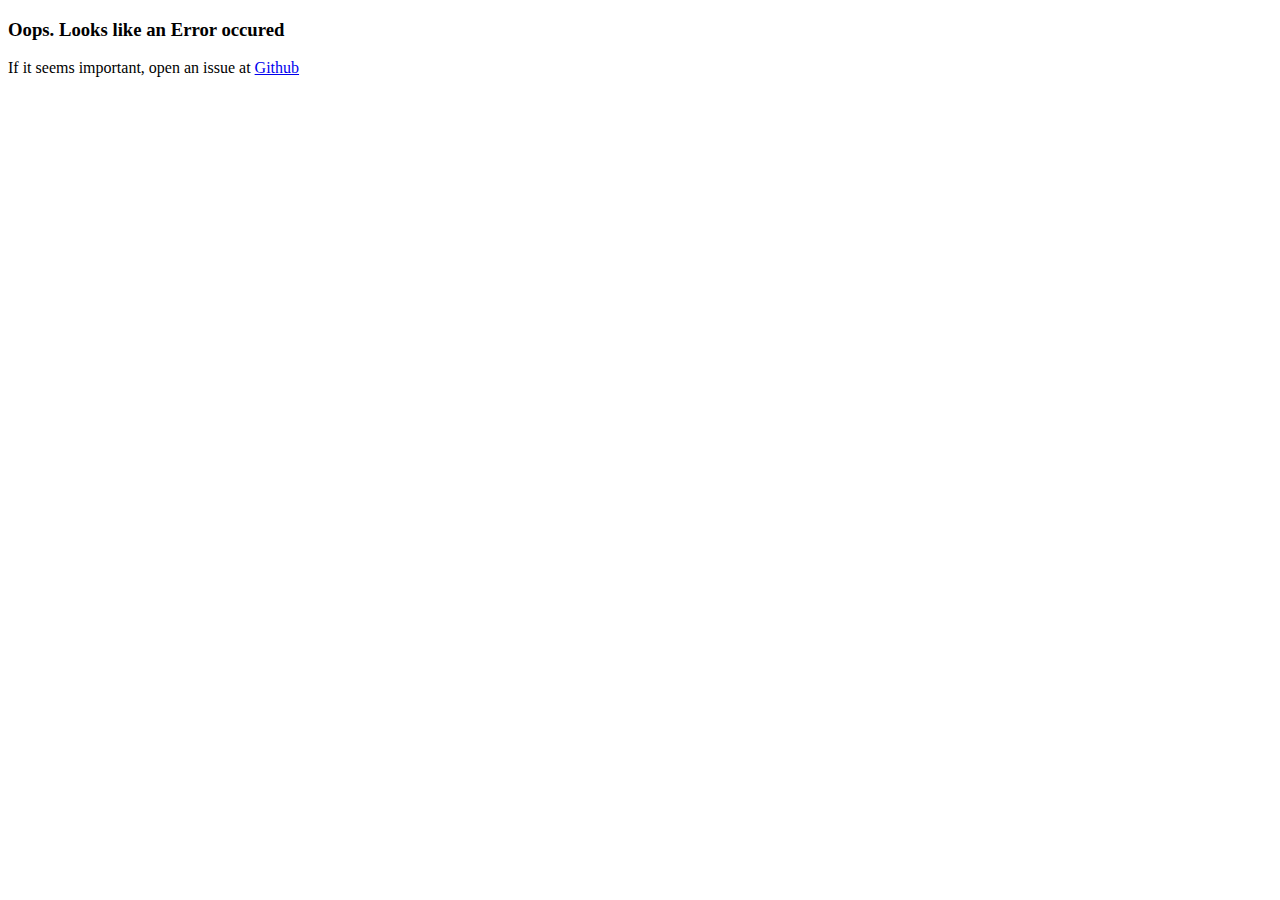
<file: static/error_page.html>
<!DOCTYPE html>
<html>
  <head></head>
  <body>
    <h3>Oops.  Looks like an Error occured</h3>
    <p>If it seems important, open an issue at <a href="https://github.com/andr3w321/sportsbettingcalcs/issues">Github</a></p>
  </body>
</html>
</file>
